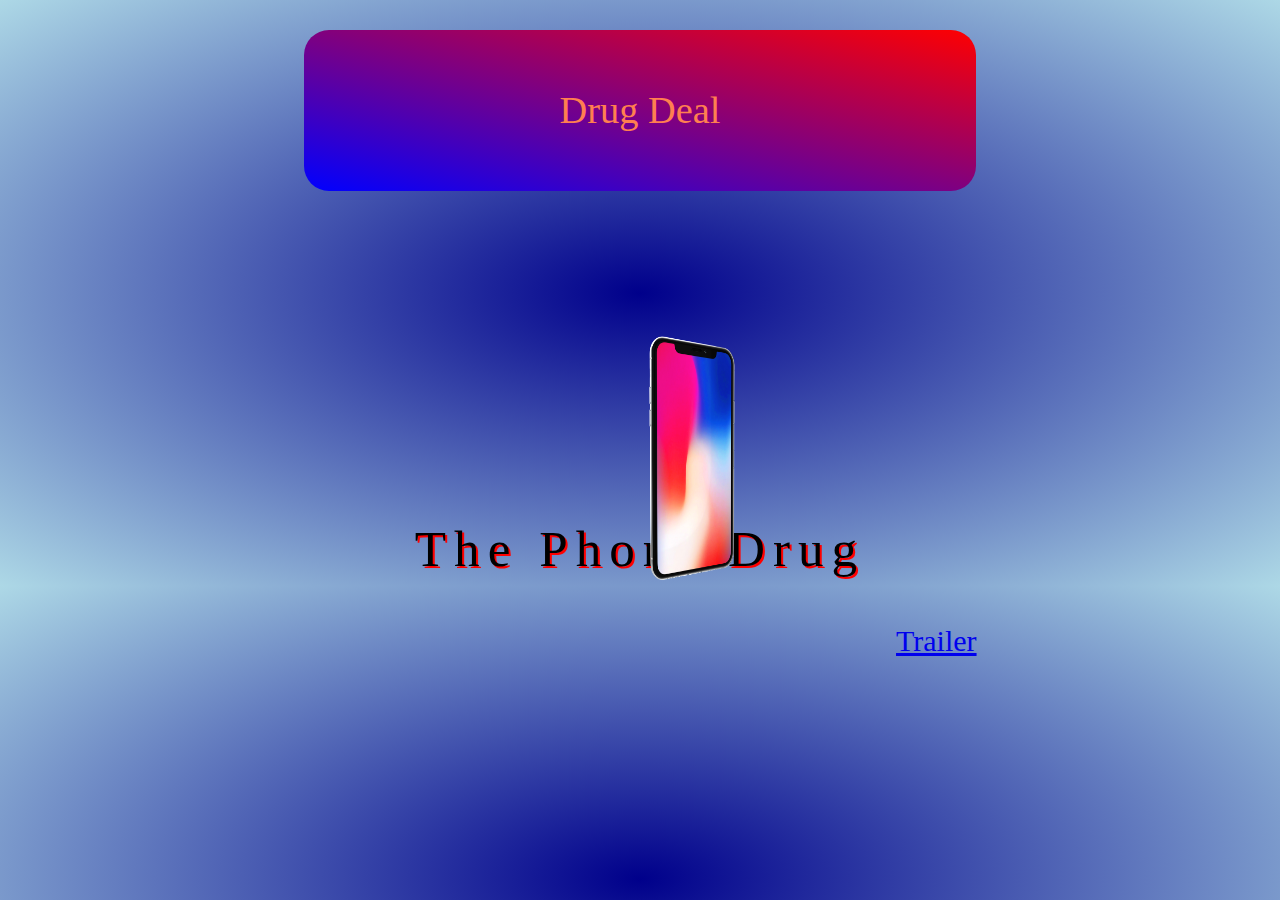
<file: index.html>
<!DOCTYPE html>
<html>
<head>
  <!--https://pixabay.com/en/iphone-iphone-x-mockup-mobile-2854322/-->
  <meta charset="utf-8">
  <title>Animation</title>
  <link rel="stylesheet" href="style.css" type="text/css">
</head>
<body>
  <header>
      <p>Drug Deal</p>
  </header>
  <div>
      <p class="main"> One Of The Biggest <br><br> Drug Deals In History</p>
  </div>
  <div>
      <img src="phone.png" alt="iphone" height="250px" width="200px">
      <p class="hover left">This drug cost you time and $$</p>
      <p class="hover right">Visit the movie Trailer!! </p>
      <p class="describe"> The Phone Drug </p>
      <p class="link"><a href="https://zhiyuanc1718.github.io/satire/sequel.html">Trailer</a></p>
  </div>
</body>
</html>
</file>
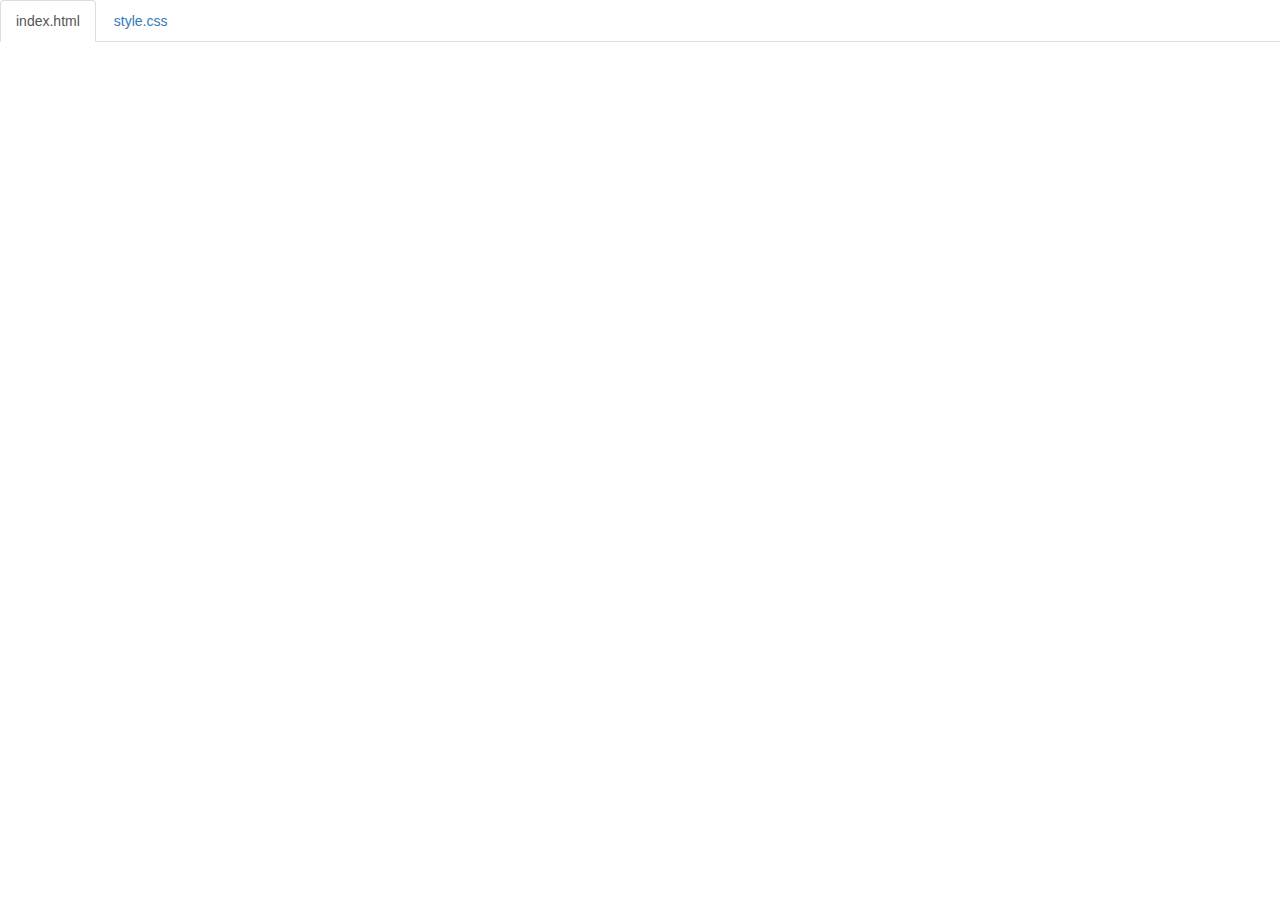
<file: code.html>
<!DOCTYPE html>
<html lang="en">

<head>
    <title>Code</title>
    <meta charset="utf-8">
    <meta name="viewport" content="width=device-width, initial-scale=1">
    <link rel="stylesheet" href="https://maxcdn.bootstrapcdn.com/bootstrap/3.3.6/css/bootstrap.min.css">
    <script src="https://ajax.googleapis.com/ajax/libs/jquery/1.12.0/jquery.min.js"></script>
    <script src="https://maxcdn.bootstrapcdn.com/bootstrap/3.3.6/js/bootstrap.min.js"></script>
    <style>
        body {
            padding-top: 50px;
        }
        .navbar-fixed-top {
            background-color: white;
        }
    </style>
</head>

<body>

<!--
The section below puts tabs at the top of the page.
As long as your files are index.html and style.css,
you don't need to change anything below.

If you have any other files, make sure you follow the structure below.
-->

    <div class="container-fluid">
        <ul class="nav nav-tabs navbar-fixed-top">
            <li class="active"><a href="#index">index.html</a></li>
            <li><a href="#style">style.css</a></li>
        </ul>

<!-- 
URL structure:
https://gist-it.appspot.com/github/OWNERSUSERNAME/REPONAME/raw/master/FILEPATH?footer=0

DIRECTIONS:
1. Copy the URL above
2. Paste it both places where you see URL below, i.e. script src="URL"
3. Replace the CAPITALIZED info with your info.

EXAMPLE: 
https://gist-it.appspot.com/github/bmuellerhstat/website-portfolio-example/raw/master/index.html?footer=0
-->
        <div class="tab-content">
            <div id="index" class="tab-pane fade in active">
                <script src="https://gist-it.appspot.com/github/zhiyuanc1718/satire.animation/raw/master/index.html?footer=0"></script>
            </div>
            <div id="style" class="tab-pane fade">
                <script src="https://gist-it.appspot.com/github/zhiyuanc1718/satire.animation/raw/master/style.css?footer=0"></script>
            </div>
        </div>
    </div>

    <script>
        $(document).ready(function() {
            $(".nav-tabs a").click(function() {
                $(this).tab('show');
            });
            $('.nav-tabs a').on('shown.bs.tab', function(event) {
                var x = $(event.target).text(); // active tab
                var y = $(event.relatedTarget).text(); // previous tab
                $(".act span").text(x);
                $(".prev span").text(y);
            });
            
            // custom code font-size (feel free to change this)
            $('pre').css('font-size','16px');
        });
    </script>

</body>

</html>
</file>
<file: style.css>
body {
    /*circular background from dark to light*/
    background-image: radial-gradient(darkblue, lightblue); 
    
    /*stretch the background to fit the size of the screen*/
    background-size: cover; 
}

header {
    text-align: center;
    font-size: 3vw;
    color: coral;
    margin: 0 auto;
    margin-top: 30px;
    padding: 20px;
    background-image: linear-gradient(to bottom left, red, blue);
    border-radius: 25px;
    width: 50%;
}

.hover {
    opacity: 0;
    font-size: 30px;
    position: absolute;
    width: 20%;
    letter-spacing: 5px;
    display: in-line block;
    transition: opacity;
    color: white;
    text-shadow: 1.5px 2px 2px green;
}

.left {
    left: 20%;
    top: 400px;
}

.right {
    left: 70%;
    top: 400px;
}

.link {
    position: absolute;
    font-size: 30px;
    left: 70%;
    top: 66%;
    animation: glide 8s 1;
}

@keyframes glide {
    /*Move the "trailer link" from (out of screen) to the right (glide in effect)*/
    0% {
        left: 400%;
    }
    100% {
        left: 70%;
    }
}

/*When the mouse hovers the iphone, triggering 3 different transition/animation*/

/*The text comes out and becomes visible*/
img:hover+p+p {
    opacity: 1;
}

img:hover+p {
    opacity: 1;
}

/*The text below the phone spins 360 continuously  until the mouse does not hover the phone*/
img:hover+p+p+p {
    animation-name: spin;
    animation-iteration-count: infinite;
}

.main {
    margin: 0 auto;
    text-align: center;
    font-size: 4vw;
    letter-spacing: 8px;
    width: 70%;
    padding: 1%;
    margin: 5% 15%;
    color: yellow;
    animation: pop-up 4s;
    opacity: 0;
}

.describe {
    margin: 0 auto;
    text-align: center;
    font-size: 4vw;
    letter-spacing: 8px;
    opacity: 1;
    text-shadow: 2px 1.5px red;
    animation-name: description;
    animation-duration: 2s;
    animation-iteration-count: 1;
}

img {
    position: absolute;
    margin: auto;
    top: 37%;
    left: 46%;
    animation: phone 10s ease-in-out;
}

@keyframes spin {
    0% {
        transform: rotateY(0deg);
    }
    100% {
        transform: rotateY(360deg);
    }
}

@keyframes description {
    0% {
        opacity: 0;
    }
    50% {
        opacity: 0;
    }
    100% {
        opacity: 1;
    }
}

@keyframes phone {
    /*Glide in effect from the top to the middle of the page and then do a 360 spin */
    0% {
        opacity: 0;
    }
    25% {
        opacity: 0;
        top: -93%;
    }
    50% {
        opacity: 1;
        top: 37%;
    }
    80% {
        transform: rotateZ(0);
    }
    100% {
        transform: rotateZ(360deg);
    }
}

@keyframes pop-up {
    0% {
        opacity: 0;
    }
    50% {
        opacity: 0.5;
    }
    100% {
        opacity: 1;
    }
}
</file>
